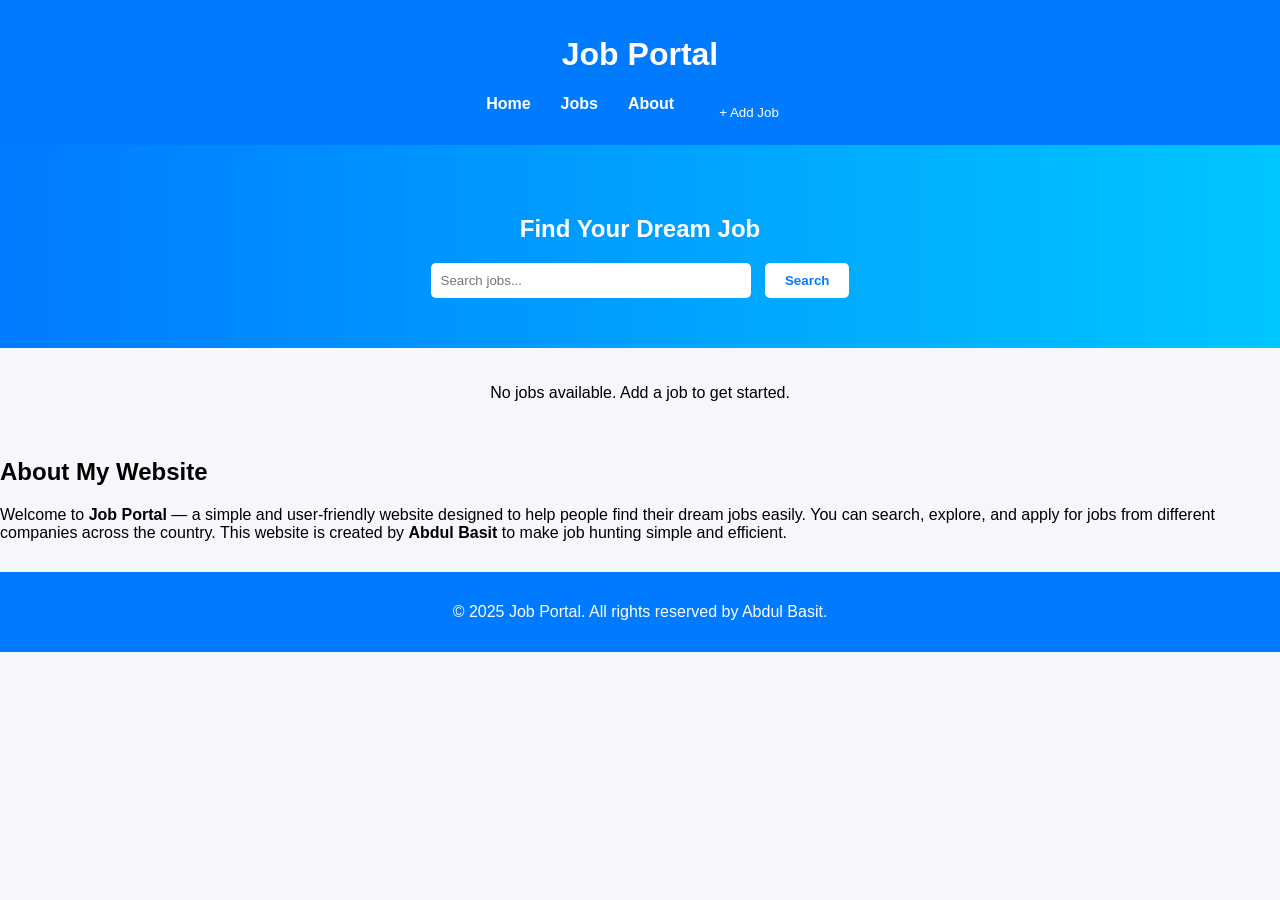
<file: index.html>
<!DOCTYPE html>
<html lang="en">
<head>
  <meta charset="UTF-8" />
  <meta name="viewport" content="width=device-width, initial-scale=1.0" />
  <title>Job Portal</title>
  <link rel="stylesheet" href="style.css" />
  <style>
    /* 🔹 Modal for Add Job */
    .modal {
      display: none;
      position: fixed;
      inset: 0;
      background-color: rgba(0,0,0,0.5);
      justify-content: center;
      align-items: center;
      z-index: 2000;
    }

    .modal-content {
      background: #fff;
      padding: 25px;
      border-radius: 10px;
      width: 90%;
      max-width: 420px;
      position: relative;
      box-shadow: 0 4px 20px rgba(0,0,0,0.3);
      animation: fadeIn 0.3s ease;
    }

    @keyframes fadeIn {
      from { opacity: 0; transform: scale(0.9); }
      to { opacity: 1; transform: scale(1); }
    }

    .close-btn {
      position: absolute;
      right: 15px;
      top: 10px;
      font-size: 22px;
      color: #333;
      cursor: pointer;
    }

    .close-btn:hover { color: red; }

    form input, form textarea {
      width: 100%;
      padding: 10px;
      margin-bottom: 10px;
      border-radius: 6px;
      border: 1px solid #ccc;
      font-size: 1rem;
    }

    form input:focus, form textarea:focus {
      border-color: #007bff;
      outline: none;
    }

    .add-job-btn {
      background: #007bff;
      color: white;
      border: none;
      padding: 10px 15px;
      border-radius: 5px;
      cursor: pointer;
      transition: background 0.3s;
    }

    .add-job-btn:hover {
      background: #0056b3;
    }

    .job-listings {
      padding: 20px;
    }

    .job-card {
      background: #fff;
      border-radius: 10px;
      padding: 15px;
      margin-bottom: 15px;
      box-shadow: 0 2px 8px rgba(0,0,0,0.1);
    }

    .job-card h3 {
      color: #007bff;
      margin-bottom: 5px;
    }

    .apply-btn {
      background: #28a745;
      color: white;
      border: none;
      padding: 7px 12px;
      border-radius: 5px;
      cursor: pointer;
    }

    .apply-btn:hover {
      background: #1e7e34;
    }
  </style>
</head>
<body>
  <header>
    <h1>Job Portal</h1>
    <nav>
      <ul>
        <li><a href="index.html">Home</a></li>
        <li><a href="#job-listings">Jobs</a></li>
        <li><a href="#about">About</a></li>
        <li><button class="add-job-btn" onclick="openAddJobModal()">+ Add Job</button></li>
      </ul>
    </nav>
  </header>

  <section id="hero" class="hero">
    <h2>Find Your Dream Job</h2>
    <input type="text" id="searchBox" placeholder="Search jobs..." aria-label="Search for jobs" />
    <button onclick="searchJobs()">Search</button>
  </section>

  <section id="job-listings" class="job-listings" aria-live="polite">
    <!-- Jobs will appear here -->
  </section>

  <section id="about">
    <h2>About My Website</h2>
    <p>
      Welcome to <strong>Job Portal</strong> — a simple and user-friendly website
      designed to help people find their dream jobs easily.  
      You can search, explore, and apply for jobs from different companies across the country.  
      This website is created by <strong>Abdul Basit</strong> to make job hunting simple and efficient.
    </p>
  </section>

  <footer>
    <p>© 2025 Job Portal. All rights reserved by Abdul Basit.</p>
  </footer>

  <!-- 🔹 Add Job Modal -->
  <div id="addJobModal" class="modal" role="dialog" aria-modal="true" aria-labelledby="addJobTitle">
    <div class="modal-content">
      <span class="close-btn" onclick="closeAddJobModal()">&times;</span>
      <h2 id="addJobTitle">Add a New Job</h2>
      <form id="addJobForm" onsubmit="addNewJob(event)">
        <label for="jobTitle">Job Title:</label>
        <input type="text" id="jobTitle" name="jobTitle" placeholder="e.g. Web Developer" required />

        <label for="company">Company Name:</label>
        <input type="text" id="company" name="company" placeholder="e.g. Tech Solutions" required />

        <label for="location">Location:</label>
        <input type="text" id="location" name="location" placeholder="e.g. Karachi, Pakistan" required />

        <label for="requirements">Requirements:</label>
        <textarea id="requirements" name="requirements" rows="3" placeholder="Enter job requirements..." required></textarea>

        <button type="submit" class="add-job-btn">Save Job</button>
      </form>
    </div>
  </div>

  <script>
    const jobContainer = document.getElementById('job-listings');
    let jobs = JSON.parse(localStorage.getItem('jobs')) || [];

    // Render jobs
    function renderJobs() {
      if (jobs.length === 0) {
        jobContainer.innerHTML = "<p>No jobs available. Add a job to get started.</p>";
        return;
      }

      jobContainer.innerHTML = jobs.map((job, i) => `
        <div class="job-card">
          <h3>${job.title}</h3>
          <p><strong>Company:</strong> ${job.company}</p>
          <p><strong>Location:</strong> ${job.location}</p>
          <p><strong>Requirements:</strong> ${job.requirements}</p>
          <button class="apply-btn" onclick="applyForJob('${job.title}')">Apply Now</button>
        </div>
      `).join('');
    }

    renderJobs();

    // Add new job
    function addNewJob(e) {
      e.preventDefault();
      const title = document.getElementById('jobTitle').value.trim();
      const company = document.getElementById('company').value.trim();
      const location = document.getElementById('location').value.trim();
      const requirements = document.getElementById('requirements').value.trim();

      const newJob = { title, company, location, requirements };
      jobs.push(newJob);
      localStorage.setItem('jobs', JSON.stringify(jobs));

      renderJobs();
      closeAddJobModal();
      e.target.reset();
      alert("✅ Job added successfully!");
    }

    function openAddJobModal() {
      document.getElementById('addJobModal').style.display = 'flex';
      document.getElementById('jobTitle').focus();
    }

    function closeAddJobModal() {
      document.getElementById('addJobModal').style.display = 'none';
    }

    window.onclick = function(event) {
      if (event.target === document.getElementById('addJobModal')) {
        closeAddJobModal();
      }
    }

    function applyForJob(title) {
      alert(`You are applying for the job: ${title}`);
    }

    // Search jobs
    function searchJobs() {
      const query = document.getElementById('searchBox').value.toLowerCase();
      const filtered = jobs.filter(job => 
        job.title.toLowerCase().includes(query) ||
        job.company.toLowerCase().includes(query) ||
        job.location.toLowerCase().includes(query)
      );
      jobContainer.innerHTML = filtered.length 
        ? filtered.map(job => `
          <div class="job-card">
            <h3>${job.title}</h3>
            <p><strong>Company:</strong> ${job.company}</p>
            <p><strong>Location:</strong> ${job.location}</p>
            <p><strong>Requirements:</strong> ${job.requirements}</p>
            <button class="apply-btn" onclick="applyForJob('${job.title}')">Apply Now</button>
          </div>
        `).join('')
        : "<p>No matching jobs found.</p>";
    }
  </script>
</body>
</html>
</file>
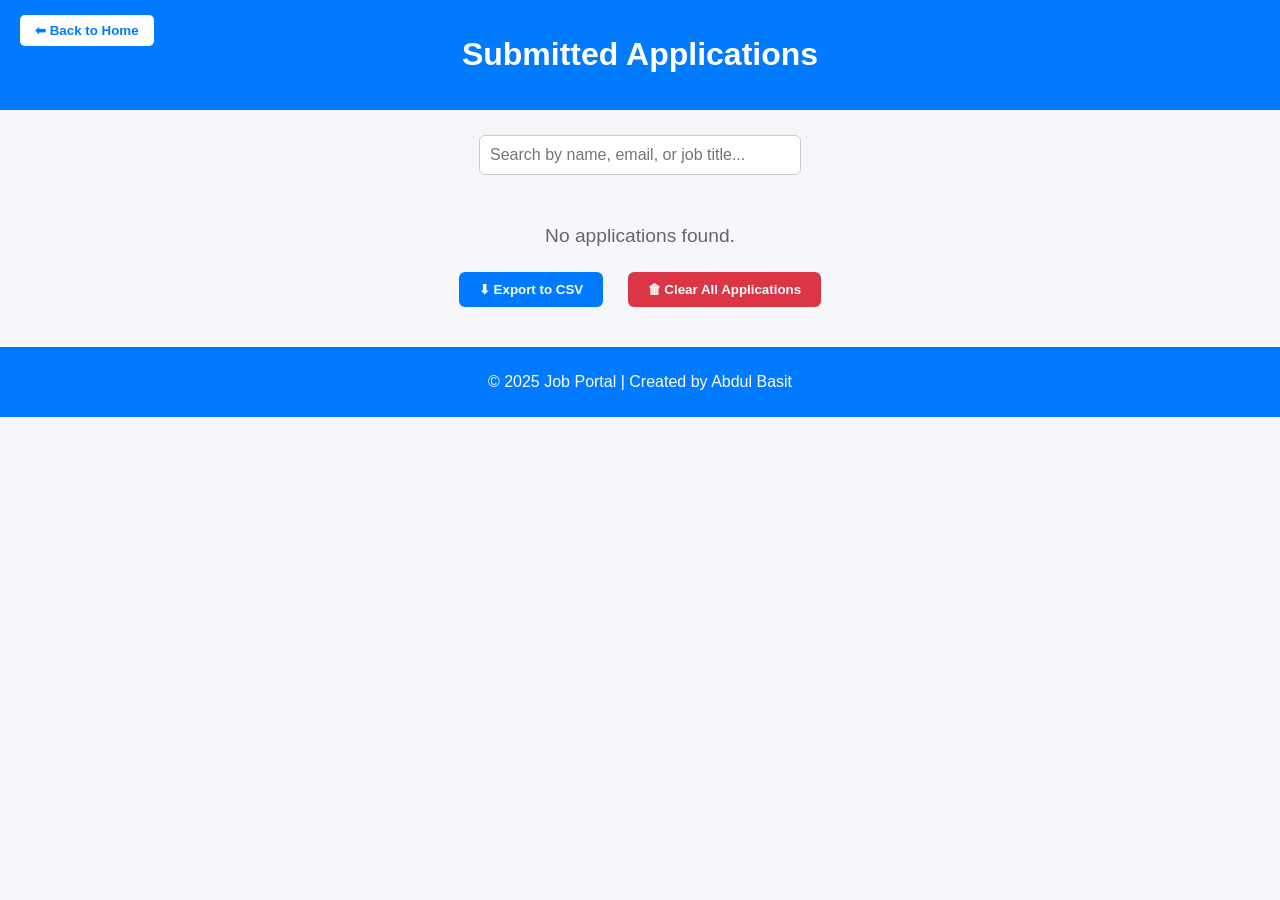
<file: applications.html>
<!DOCTYPE html>
<html lang="en">
<head>
  <meta charset="UTF-8">
  <meta name="viewport" content="width=device-width, initial-scale=1.0">
  <title>Submitted Applications - Job Portal</title>
  <link rel="stylesheet" href="style.css">
  <style>
    body {
      background: #f5f7fa;
      font-family: Arial, sans-serif;
      margin: 0;
      padding: 0;
    }

    header {
      background: #007bff;
      color: white;
      padding: 15px 0;
      text-align: center;
      position: relative;
    }

    .back-btn {
      position: absolute;
      left: 20px;
      top: 15px;
      background: white;
      color: #007bff;
      border: none;
      padding: 8px 15px;
      border-radius: 5px;
      cursor: pointer;
      font-weight: bold;
      transition: background 0.3s ease;
    }

    .back-btn:hover {
      background: #e2e6ea;
    }

    .count-box {
      text-align: center;
      margin: 25px auto 10px;
      font-size: 1.2rem;
      color: #333;
      font-weight: bold;
    }

    .search-box {
      text-align: center;
      margin: 10px auto 25px;
    }

    .search-box input {
      width: 300px;
      padding: 10px;
      border-radius: 6px;
      border: 1px solid #ccc;
      font-size: 1rem;
      outline: none;
      transition: border-color 0.2s ease;
    }

    .search-box input:focus {
      border-color: #007bff;
    }

    table {
      width: 90%;
      margin: 0 auto 20px;
      border-collapse: collapse;
      background: white;
      box-shadow: 0 2px 10px rgba(0,0,0,0.1);
      border-radius: 10px;
      overflow: hidden;
    }

    th, td {
      padding: 12px 15px;
      border-bottom: 1px solid #ddd;
      text-align: left;
    }

    th {
      background: #007bff;
      color: white;
      text-transform: uppercase;
      letter-spacing: 0.05em;
    }

    tr:hover {
      background: #f1f9ff;
    }

    .view-btn {
      background: #28a745;
      color: white;
      border: none;
      padding: 7px 12px;
      border-radius: 5px;
      cursor: pointer;
      font-size: 0.9rem;
      transition: background 0.3s ease;
    }

    .view-btn:hover {
      background: #218838;
    }

    .delete-btn {
      background: #dc3545;
      color: white;
      border: none;
      padding: 7px 12px;
      border-radius: 5px;
      cursor: pointer;
      font-size: 0.9rem;
      transition: background 0.3s ease;
    }

    .delete-btn:hover {
      background: #b52b38;
    }

    .no-data {
      text-align: center;
      margin-top: 50px;
      color: #666;
      font-size: 1.2em;
    }

    footer {
      text-align: center;
      background: #007bff;
      color: white;
      padding: 10px;
      margin-top: 40px;
    }

    .btn-container {
      text-align: center;
      margin: 25px 0;
    }

    .action-btn {
      background: #007bff;
      color: white;
      border: none;
      padding: 10px 20px;
      border-radius: 6px;
      cursor: pointer;
      font-weight: bold;
      transition: background 0.3s ease;
      margin: 0 10px;
    }

    .action-btn:hover {
      background: #0056b3;
    }

    .clear-btn {
      background: #dc3545;
    }

    .clear-btn:hover {
      background: #b52b38;
    }

    /* 🔹 Modal Styles */
    .modal {
      display: none;
      position: fixed;
      inset: 0;
      background-color: rgba(0, 0, 0, 0.6);
      justify-content: center;
      align-items: center;
      z-index: 2000;
    }

    .modal-content {
      background: white;
      border-radius: 10px;
      width: 90%;
      max-width: 420px;
      padding: 25px;
      box-shadow: 0 5px 15px rgba(0,0,0,0.3);
      position: relative;
      animation: fadeIn 0.3s ease;
    }

    .modal-content h2 {
      color: #007bff;
      text-align: center;
      margin-bottom: 10px;
    }

    .modal-content p {
      margin: 8px 0;
      color: #333;
    }

    .close-btn {
      position: absolute;
      right: 15px;
      top: 10px;
      font-size: 22px;
      color: #333;
      cursor: pointer;
    }

    .close-btn:hover {
      color: red;
    }

    @keyframes fadeIn {
      from {opacity: 0; transform: scale(0.9);}
      to {opacity: 1; transform: scale(1);}
    }
  </style>
</head>
<body>

  <header>
    <button class="back-btn" onclick="window.location.href='index.html'">⬅ Back to Home</button>
    <h1>Submitted Applications</h1>
  </header>

  <div id="appCount" class="count-box"></div>

  <div class="search-box">
    <input type="text" id="searchInput" placeholder="Search by name, email, or job title..." onkeyup="filterApplications()" />
  </div>

  <div id="appContainer"></div>

  <div class="btn-container">
    <button class="action-btn" onclick="exportToCSV()">⬇ Export to CSV</button>
    <button class="action-btn clear-btn" onclick="clearApplications()">🗑 Clear All Applications</button>
  </div>

  <footer>
    <p>© 2025 Job Portal | Created by Abdul Basit</p>
  </footer>

  <!-- 🔹 Modal for Applicant Details -->
  <div id="viewModal" class="modal">
    <div class="modal-content">
      <span class="close-btn" onclick="closeModal()">&times;</span>
      <h2>Applicant Details</h2>
      <p><strong>Job Title:</strong> <span id="modal-job"></span></p>
      <p><strong>Name:</strong> <span id="modal-name"></span></p>
      <p><strong>Email:</strong> <span id="modal-email"></span></p>
      <p><strong>Phone:</strong> <span id="modal-phone"></span></p>
      <p><strong>Message:</strong></p>
      <p id="modal-message" style="background:#f8f9fa;padding:10px;border-radius:6px;"></p>
    </div>
  </div>

  <script>
    const appContainer = document.getElementById('appContainer');
    const appCountBox = document.getElementById('appCount');
    const searchInput = document.getElementById('searchInput');
    const modal = document.getElementById('viewModal');
    let applications = JSON.parse(localStorage.getItem("jobApplications")) || [];

    function renderTable(filteredApps = applications) {
      if (filteredApps.length === 0) {
        appCountBox.textContent = "";
        appContainer.innerHTML = "<p class='no-data'>No applications found.</p>";
        return;
      }

      appCountBox.textContent = `📄 You have ${filteredApps.length} application${filteredApps.length > 1 ? 's' : ''} submitted.`;

      let table = `
        <table>
          <thead>
            <tr>
              <th>#</th>
              <th>Job Title</th>
              <th>Full Name</th>
              <th>Email</th>
              <th>Phone</th>
              <th>Actions</th>
            </tr>
          </thead>
          <tbody>
      `;

      filteredApps.forEach((app, index) => {
        table += `
          <tr>
            <td>${index + 1}</td>
            <td>${app.jobTitle || 'N/A'}</td>
            <td>${app.name}</td>
            <td>${app.email}</td>
            <td>${app.phone}</td>
            <td>
              <button class="view-btn" onclick="viewDetails(${index})">View</button>
              <button class="delete-btn" onclick="deleteApplication(${index})">Delete</button>
            </td>
          </tr>
        `;
      });

      table += "</tbody></table>";
      appContainer.innerHTML = table;
    }

    renderTable();

    function filterApplications() {
      const query = searchInput.value.toLowerCase();
      const filtered = applications.filter(app =>
        app.name.toLowerCase().includes(query) ||
        app.email.toLowerCase().includes(query) ||
        (app.jobTitle && app.jobTitle.toLowerCase().includes(query))
      );
      renderTable(filtered);
    }

    function viewDetails(index) {
      const app = applications[index];
      document.getElementById("modal-job").textContent = app.jobTitle || 'N/A';
      document.getElementById("modal-name").textContent = app.name;
      document.getElementById("modal-email").textContent = app.email;
      document.getElementById("modal-phone").textContent = app.phone;
      document.getElementById("modal-message").textContent = app.message;
      modal.style.display = "flex";
    }

    function closeModal() {
      modal.style.display = "none";
    }

    window.onclick = (event) => {
      if (event.target === modal) closeModal();
    };

    // 🗑 Delete single application with name confirmation
    function deleteApplication(index) {
      const appName = applications[index].name || "this applicant";
      if (confirm(`⚠ Are you sure you want to delete the application of "${appName}"?`)) {
        applications.splice(index, 1);
        localStorage.setItem("jobApplications", JSON.stringify(applications));
        renderTable();
      }
    }

    function clearApplications() {
      if (confirm("Are you sure you want to clear all applications?")) {
        localStorage.removeItem("jobApplications");
        applications = [];
        renderTable();
      }
    }

    function exportToCSV() {
      if (applications.length === 0) {
        alert("❌ No applications to export!");
        return;
      }

      const csvRows = [];
      const headers = ["Job Title", "Full Name", "Email", "Phone", "Message"];
      csvRows.push(headers.join(","));

      applications.forEach(app => {
        const row = [
          `"${app.jobTitle || 'N/A'}"`,
          `"${app.name}"`,
          `"${app.email}"`,
          `"${app.phone}"`,
          `"${app.message.replace(/"/g, '""')}"`
        ];
        csvRows.push(row.join(","));
      });

      const csvData = csvRows.join("\n");
      const blob = new Blob([csvData], { type: "text/csv" });
      const url = window.URL.createObjectURL(blob);

      const a = document.createElement("a");
      a.setAttribute("href", url);
      a.setAttribute("download", "Job_Applications.csv");
      document.body.appendChild(a);
      a.click();
      document.body.removeChild(a);
    }
  </script>
</body>
</html>
</file>
<file: style.css>
/* ====== General Page Layout ====== */
body {
  font-family: Arial, sans-serif;
  background: #f5f7fa;
  margin: 0;
  padding: 0;
}

header {
  background: #007bff;
  color: white;
  padding: 15px 0;
  text-align: center;
}

nav ul {
  list-style: none;
  display: flex;
  justify-content: center;
  gap: 30px;
  margin: 10px 0 0;
  padding: 0;
}

nav ul li a {
  color: white;
  text-decoration: none;
  font-weight: bold;
}

.hero {
  text-align: center;
  padding: 50px 20px;
  background: linear-gradient(to right, #007bff, #00c6ff);
  color: white;
}

.hero input {
  padding: 10px;
  width: 300px;
  border-radius: 5px;
  border: none;
  margin-right: 10px;
}

.hero button {
  padding: 10px 20px;
  border: none;
  border-radius: 5px;
  background: white;
  color: #007bff;
  cursor: pointer;
  font-weight: bold;
}

.hero button:hover {
  background: #f0f0f0;
}

/* ====== Job Listings Section ====== */
.job-listings {
  display: flex;
  flex-direction: column;
  align-items: center;
  padding: 30px 10px;
}

/* ====== Job Card ====== */
.job-card {
  display: flex;
  align-items: center;
  background: #fff;
  border-radius: 15px;
  padding: 20px;
  margin: 15px;
  width: 90%;
  max-width: 800px;
  box-shadow: 0 2px 10px rgba(0,0,0,0.1);
  transition: transform 0.2s ease, box-shadow 0.2s ease;
}

.job-card:hover {
  transform: translateY(-5px);
  box-shadow: 0 4px 15px rgba(0,0,0,0.15);
}

/* ====== Profile-style Image ====== */
.job-image {
  width: 120px;
  height: 120px;
  border-radius: 50%; /* 👈 makes it circular */
  object-fit: cover;  /* maintain aspect ratio */
  margin-right: 25px;
  border: 3px solid #007bff; /* blue border around image */
  box-shadow: 0 0 6px rgba(0,0,0,0.15);
}

/* ====== Job Details Text ====== */
.job-details {
  flex: 1;
}

.job-details h3 {
  margin: 0;
  font-size: 1.5rem;
  color: #333;
}

.job-details p {
  margin: 5px 0;
  color: #555;
}

/* ====== Apply Button ====== */
.apply-btn {
  background-color: #007bff;
  color: white;
  border: none;
  padding: 10px 18px;
  border-radius: 6px;
  cursor: pointer;
  font-size: 0.95rem;
  transition: background 0.3s ease;
}

.apply-btn:hover {
  background-color: #0056b3;
}

/* ====== Footer ====== */
footer {
  text-align: center;
  background: #007bff;
  color: white;
  padding: 15px;
  margin-top: 30px;
}


/* ✅ Modal Background */
.modal {
  display: none;
  position: fixed;
  z-index: 1000;
  inset: 0;
  background-color: rgba(0, 0, 0, 0.6);
  justify-content: center;
  align-items: center;
}

/* ✅ Modal Box Styling */
.modal-content {
  background-color: #fff;
  padding: 25px;
  border-radius: 14px;
  width: 90%;
  max-width: 420px;
  box-shadow: 0 4px 15px rgba(0, 0, 0, 0.25);
  animation: fadeIn 0.3s ease;
  position: relative;
}

/* ✅ Close Button */
.close-btn {
  position: absolute;
  right: 15px;
  top: 10px;
  font-size: 24px;
  color: #333;
  cursor: pointer;
  transition: 0.3s;
}

.close-btn:hover {
  color: red;
}

/* ✅ Requirements List */
#modal-requirements {
  margin-top: 10px;
  padding-left: 20px;
}

#modal-requirements li {
  margin-bottom: 6px;
  line-height: 1.4;
}

@keyframes fadeIn {
  from { opacity: 0; transform: scale(0.9); }
  to { opacity: 1; transform: scale(1); }
}
/* ====== Apply Form Modal (New) ====== */
#applyModal {
  display: none;
  position: fixed;
  z-index: 1001;
  inset: 0;
  background-color: rgba(0, 0, 0, 0.6);
  justify-content: center;
  align-items: center;
}

/* Form Modal Box */
#applyModal .modal-content {
  background-color: #fff;
  padding: 25px;
  border-radius: 14px;
  width: 90%;
  max-width: 450px;
  box-shadow: 0 4px 15px rgba(0, 0, 0, 0.25);
  animation: fadeIn 0.3s ease;
  position: relative;
}

#applyModal h2 {
  text-align: center;
  color: #007bff;
  margin-bottom: 15px;
}

/* Form Fields */
#applyForm {
  display: flex;
  flex-direction: column;
  gap: 10px;
}

#applyForm input,
#applyForm textarea {
  padding: 10px;
  border: 1px solid #ccc;
  border-radius: 6px;
  font-size: 1rem;
  outline: none;
  transition: border-color 0.2s ease;
}

#applyForm input:focus,
#applyForm textarea:focus {
  border-color: #007bff;
}

/* Submit Button */
#applyForm button {
  background-color: #007bff;
  color: white;
  border: none;
  padding: 10px;
  border-radius: 6px;
  cursor: pointer;
  font-weight: bold;
  transition: background-color 0.3s ease;
}

#applyForm button:hover {
  background-color: #0056b3;
}
/* ✅ Proceed to Apply Button (inside Requirements Modal) */
.apply-now-btn {
  background-color: #28a745;
  color: white;
  border: none;
  padding: 10px 18px;
  border-radius: 6px;
  cursor: pointer;
  font-weight: bold;
  margin-top: 15px;
  transition: background 0.3s ease;
  width: 100%;
}

.apply-now-btn:hover {
  background-color: #218838;
}
</file>
